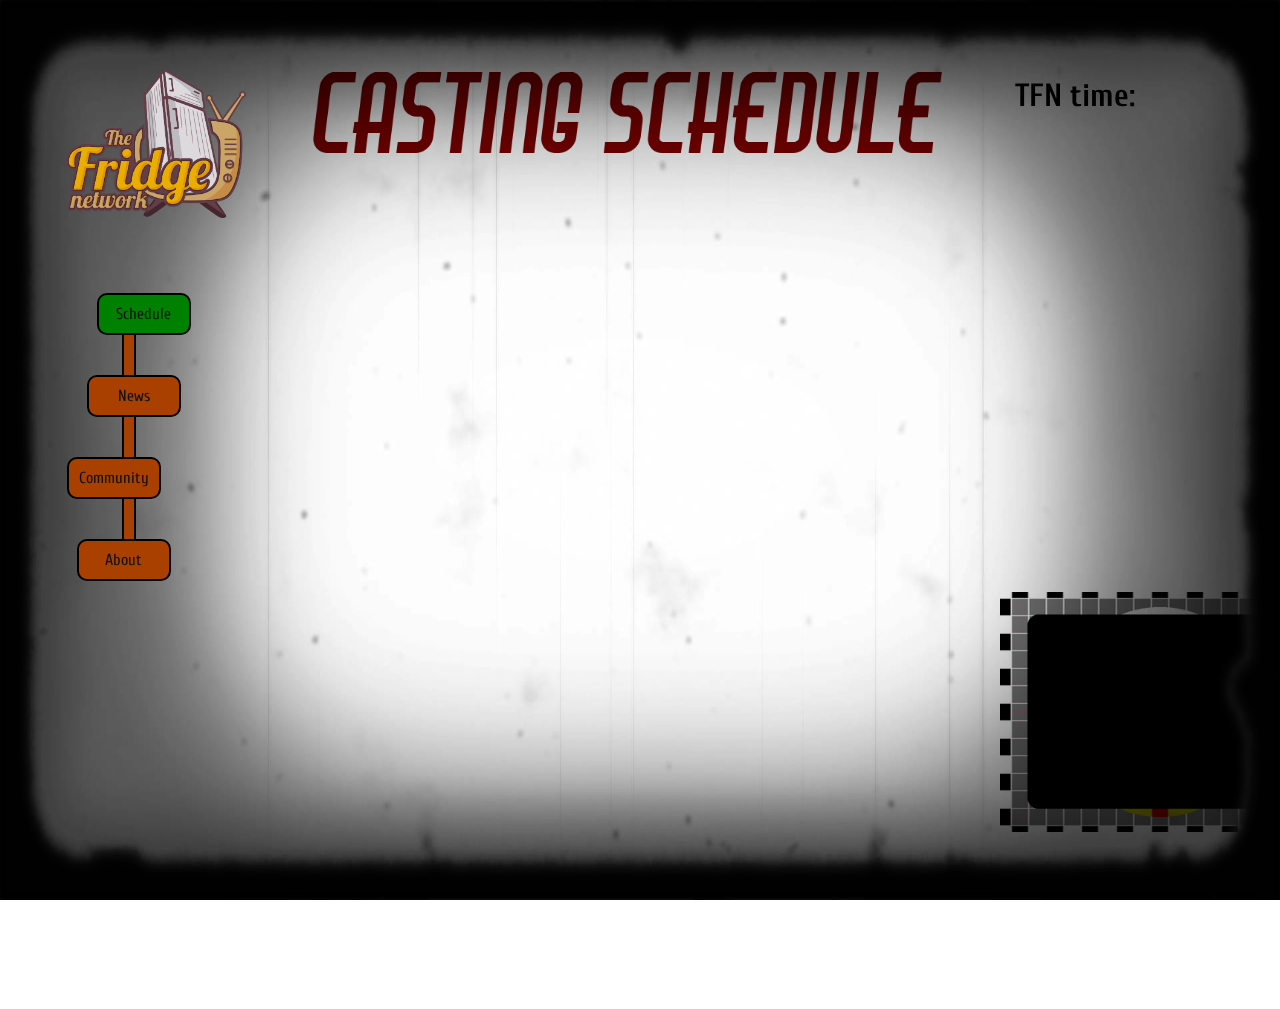
<file: index.html>
<!DOCTYPE html>
<html>

    <head>
        <title>The Fridge Network</title>
        <link rel="stylesheet" href="TFN.css"/>
        <link rel="icon" href="img/TFNicon.jpg" sizes="32x32"/>
        <meta name="viewport" content="width=device-width">
    </head>
    <body>

        <section class="logo">
            <img src="img/logo.png" />
        </section>

        <section class="menu">
            <!-- <img src="img/menu.png" /> -->
            <ul>
                <li><a href="index" id="schedule" class="active">Schedule</a></li>
                <li><a href="news" id="news">News</a></li>
                <li><a href="community" id="community">Community</a></li>
                <li><a href="about" id="about">About</a></li>
                <li><div id="bar"></div></li>
            </ul>
        </section>

        <section class="title">
            <img src="img/schedule.png" alt="Schedule"/>
        </section>

        <section class="info" id="calendar">
            <iframe
                src="https://script.google.com/macros/s/AKfycbxcvTPAvg7b4qOT1ke_M_kfd_9FxIfWBn0fgv6nxPmqiH8Zpe_m/exec?css=https://cdn.rawgit.com/SamJanssens/SamJanssens.github.io/df6e7366/calendar.css"
                style="border-width:0"
                width="100%"
                height="100%"
                frameborder="0">
            </iframe>
        </section>

        <section class="twitch">
            <img src="img/twitch.png"/>
            <iframe
                src="https://player.twitch.tv/?channel=thefridgenetwork&muted=true"
                height="169"
                width="100%"
                frameborder="0"
                scrolling="no"
                allowfullscreen="true">
            </iframe>
        </section>

        <section class="clock">
            <p>TFN time:</p>
            <iframe src="https://freesecure.timeanddate.com/clock/i5z1azuy/n250/fn10/fs36/ftb" frameborder="0" width="100%" height="44"></iframe>

        </section>

        <section class="overlay">
            <img src="img/overlay.png" />
        </section>

    </body>
</html>
</file>
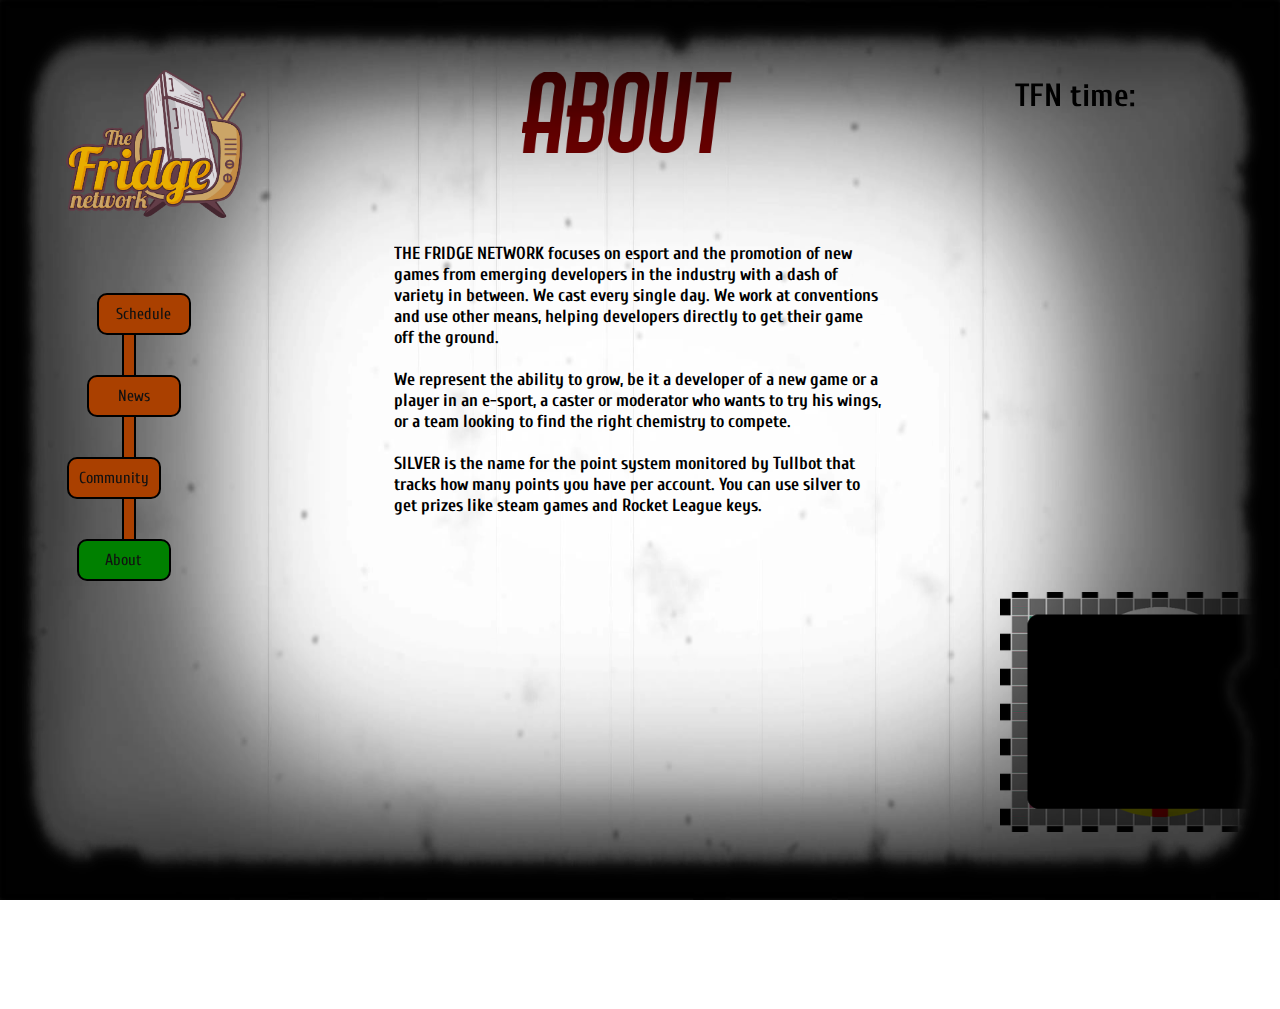
<file: about.html>
<!DOCTYPE html>
<html>

    <head>
        <title>The Fridge Network</title>
        <link rel="stylesheet" href="TFN.css"/>
        <link rel="icon" href="img/TFNicon.jpg" sizes="32x32">
        <meta name="viewport" content="width=device-width">
    </head>
    <body>

        <section class="logo">
            <img src="img/logo.png" />
        </section>

        <section class="menu">
            <!-- <img src="img/menu.png" /> -->
            <ul>
                <li><a href="index" id="schedule">Schedule</a></li>
                <li><a href="news" id="news">News</a></li>
                <li><a href="community" id="community">Community</a></li>
                <li><a href="about" id="about" class="active">About</a></li>
                <li><div id="bar"></div></li>
            </ul>
        </section>

        <section class="title">
            <img src="img/about.png" alt="about"/>
        </section>

        <section class="info" >
            <p id="about">
                THE FRIDGE NETWORK focuses on esport and the promotion of new games from emerging developers in the industry with a dash of variety in between. We cast every single day. We work at conventions and use other means, helping developers directly to get their game off the ground.<br /><br />We represent the ability to grow, be it a developer of a new game or a player in an e-sport, a caster or moderator who wants to try his wings, or a team looking to find the right chemistry to compete.<br /><br />
                SILVER is the name for the point system monitored by Tullbot that tracks how many points you have per account.  You can use silver to get prizes like steam games and Rocket League keys.
            </p>
        </section>

        <section class="twitch">
            <img src="img/twitch.png"/>
            <iframe
                src="https://player.twitch.tv/?channel=thefridgenetwork&muted=true"
                height="169"
                width="100%"
                frameborder="0"
                scrolling="no"
                allowfullscreen="true">
            </iframe>
        </section>

        <section class="clock">
            <p>TFN time:</p>
            <iframe src="https://freesecure.timeanddate.com/clock/i5z1azuy/n250/fn10/fs36/ftb" frameborder="0" width="100%" height="44"></iframe>

        </section>

        <section class="overlay">
            <img src="img/overlay.png" />
        </section>

    </body>
</html>
</file>
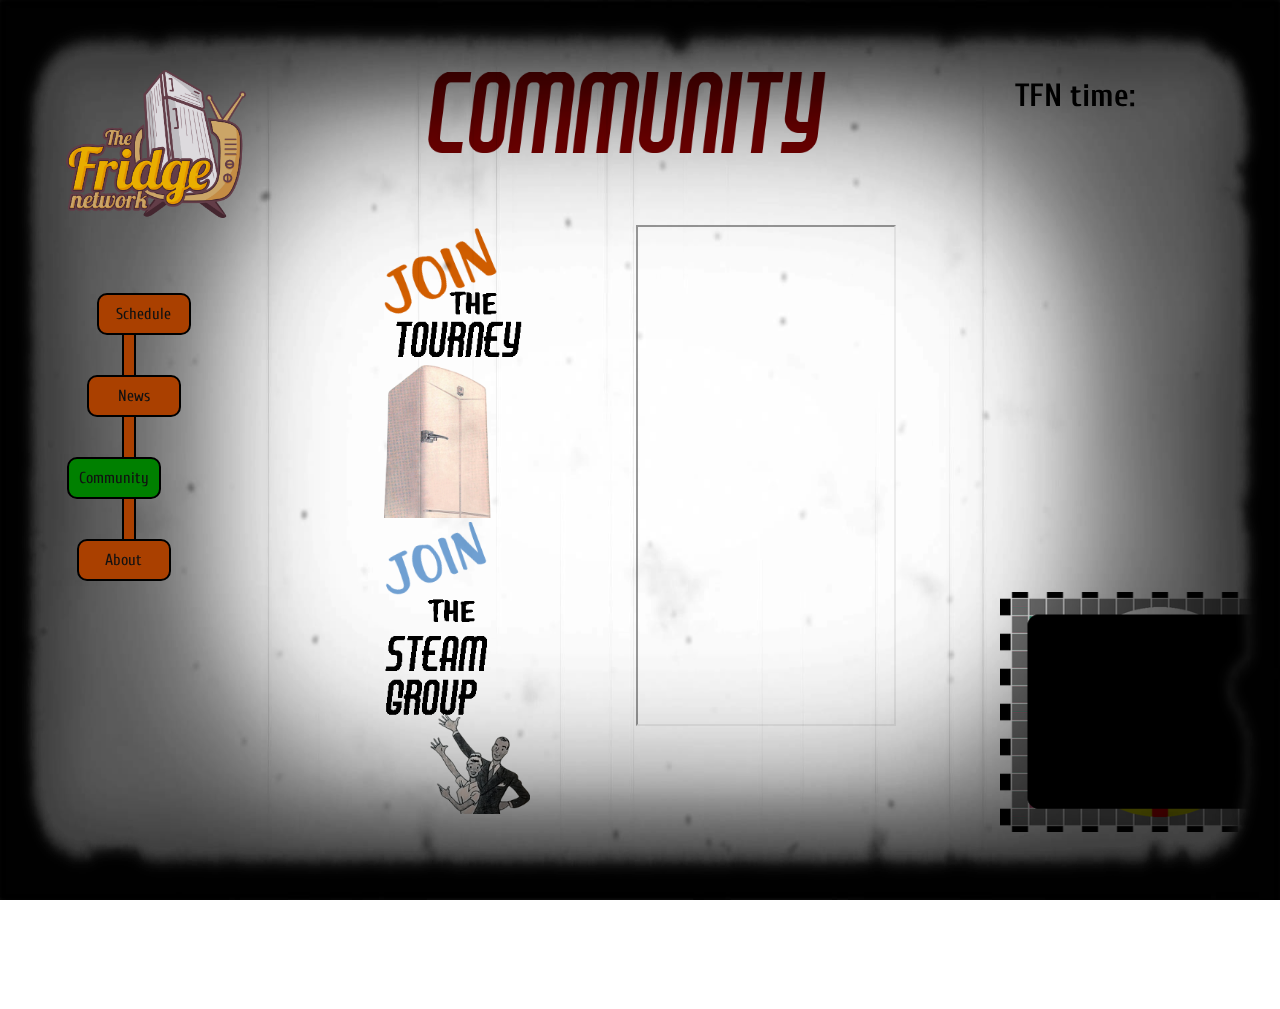
<file: community.html>
<!DOCTYPE html>
<html>

    <head>
        <title>The Fridge Network</title>
        <link rel="stylesheet" href="TFN.css"/>
        <link rel="icon" href="img/TFNicon.jpg" sizes="32x32">
        <meta name="viewport" content="width=device-width">
    </head>
    <body>

        <section class="logo">
            <img src="img/logo.png" />
        </section>

        <section class="menu">
            <ul>
                <li><a href="index" id="schedule">Schedule</a></li>
                <li><a href="news" id="news">News</a></li>
                <li><a href="community" id="community" class="active">Community</a></li>
                <li><a href="about" id="about">About</a></li>
                <li><div id="bar"></div></li>
            </ul>
        </section>

        <section class="title">
            <img src="img/community.png" alt="community"/>
        </section>

        <section class="info" >
            <iframe
            src="https://discordapp.com/widget?id=187041544665169921&amp;theme=dark"
            width="100%"
            height="500"
            allowtransparency="true"
            id="discord">
            </iframe>
            <a href="http://battlefy.com/thefridgenetwork" target="_blank"><img src="img/battlefyJoin.png" alt="Battlefy" id="battlefy"/></a><br />
            <a href="http://steamcommunity.com/groups/thefridgenetwork" target="_blank" id="steam"><img src="img/steamJoin.png" alt="Twitch" /></a>
        </section>

        <section class="twitch">
            <img src="img/twitch.png"/>
            <iframe
                src="https://player.twitch.tv/?channel=thefridgenetwork&muted=true"
                height="169"
                width="100%"
                frameborder="0"
                scrolling="no"
                allowfullscreen="true">
            </iframe>
        </section>

        <section class="clock">
            <p>TFN time:</p>
            <iframe src="https://freesecure.timeanddate.com/clock/i5z1azuy/n250/fn10/fs36/ftb" frameborder="0" width="100%" height="44"></iframe>

        </section>

        <section class="overlay">
            <img src="img/overlay.png" />
        </section>

    </body>
</html>
</file>
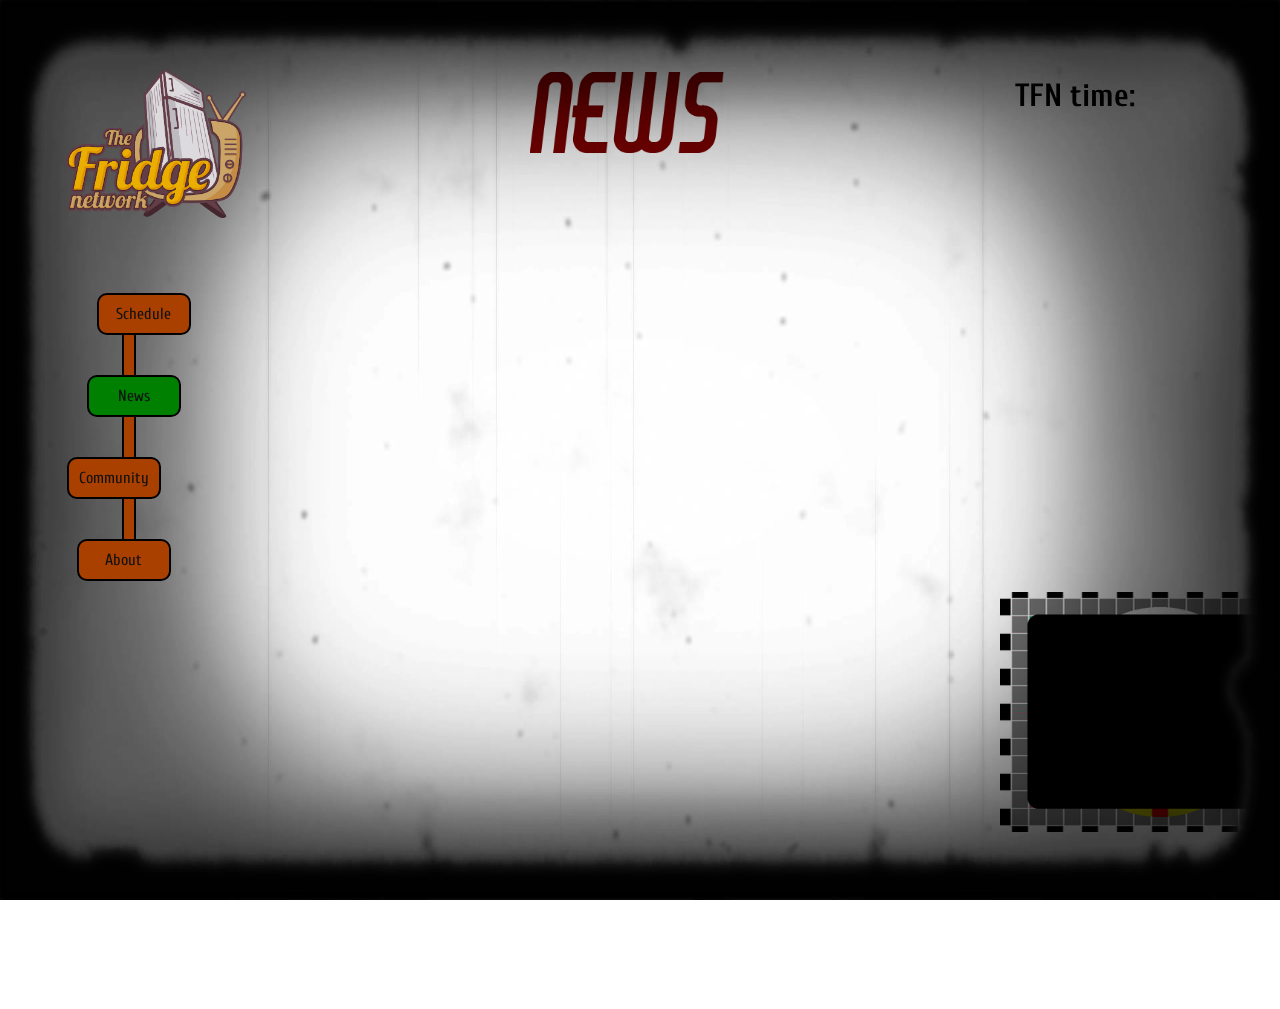
<file: news.html>
<!DOCTYPE html>
<html>

    <head>
        <title>The Fridge Network</title>
        <link rel="stylesheet" href="TFN.css"/>
        <link rel="icon" href="img/TFNicon.jpg" sizes="32x32">
        <meta name="viewport" content="width=device-width">
    </head>
    <body>

        <section class="logo">
            <img src="img/logo.png" />
        </section>

        <section class="menu">
            <!-- <img src="img/menu.png" /> -->
            <ul>
                <li><a href="index" id="schedule">Schedule</a></li>
                <li><a href="news" id="news" class="active">News</a></li>
                <li><a href="community" id="community">Community</a></li>
                <li><a href="about" id="about">About</a></li>
                <li><div id="bar"></div></li>
            </ul>
        </section>

        <section class="title">
            <img src="img/news.png" alt="news"/>
        </section>

        <section class="info" id="twitter">
            <a class="twitter-timeline" data-theme="light" data-height="100%" href="https://twitter.com/fridge_network?ref_src=twsrc%5Etfw" data-chrome="transparent nofooter" data-width="520px"></a>
            <script async src="https://platform.twitter.com/widgets.js" charset="utf-8"></script>
        </section>

        <section class="twitch">
            <img src="img/twitch.png"/>
            <iframe
                src="https://player.twitch.tv/?channel=thefridgenetwork&muted=true"
                height="169"
                width="100%"
                frameborder="0"
                scrolling="no"
                allowfullscreen="true">
            </iframe>
        </section>

        <section class="clock">
            <p>TFN time:</p>
            <iframe src="https://freesecure.timeanddate.com/clock/i5z1azuy/n250/fn10/fs36/ftb" frameborder="0" width="100%" height="44"></iframe>

        </section>

        <section class="overlay">
            <img src="img/overlay.png" />
        </section>

    </body>
</html>
</file>
<file: TFN.css>
@import url('https://fonts.googleapis.com/css?family=Cuprum');
/*section body*/
body{
    background-color: #fff;
    height: 100%;
}
/*/section*/
/*section overlay*/
.overlay{
    position: fixed;
    top: 0;
    bottom: 0;
    left: 0;
    right: 0;
    pointer-events: none;
    z-index: 12;
}
.overlay img{
    height: 100vh;
    width: 100%;
}
/*/section*/
/*section logo*/
.logo{
    position: absolute;
    top: 0.2%;
    left: 0.5%;
    height: 3.5%;
    width: 5%;
    z-index: 13;
}
.logo img{
    height: 100%;
}
@media only screen and (min-width: 800px){
    .logo{
        top: 6%;
        left: 4.5%;
        display: block;
        height: 20%;
    }
}
/*/section*/
/*section menu*/
.menu{
    display: block;
    position: absolute;
    top: 0%;
    left: 7%;
    z-index: 13;
}
.menu ul{
    list-style: none;
    padding: 0;
    margin: 0;
}
.menu li{
    text-align: center;
    float: left;
}
.menu a{
    text-decoration: none;
    color: #eeeeee;
    display: block;
    padding-left: 10px;
    padding-right: 10px;
    font-family: 'Cuprum', sans-serif;
}

.menu a:hover{
    background-color: #000000;
}

.menu a.active{
    color: #ee0000;
}


@media only screen and (min-width: 800px){
    .menu{
        display: block;
        position: absolute;
        top: 32.6%;
        left: 6%;
        z-index: 13;
    }
    .menu ul{
        list-style: none;
        padding: 0;
        margin: 0;
    }
    .menu li{
        margin-bottom: 40px;
        text-align: center;
        float: none;
    }
    .menu a{
        text-decoration: none;
        background-color: #aa4000;
        color: #111;
        display: block;
        padding: 10px;
        border-radius: 10px;
        border: 2px solid #000;
    }

    .menu a:hover{
        background-color: #c3b200;
    }

    .menu a.active{
        background-color: green;
        color: #111;
    }

    .menu #schedule{
        position: relative;
        left: 20px;
    }
    .menu #news{
        position: relative;
        left: 10px;
    }
    .menu #community{
        position: relative;
        left: -10px;
    }
    .menu #about{
        position: relative;
        left: -0px;
    }
    .menu #bar{
        display: block;
        z-index: -1;
        position: relative;
        left: 45px;
        bottom: 300px;
        background-color: #aa4000;
        width: 10px;
        height: 250px;
        border: 2px solid #000;
    }
}

/*/section*/
/*section title*/
.title{
    position: absolute;
    top: 10%;
    width: 100%;
    height: 5%;
}
.title img{
    display: block;
    height: 100%;
    margin-left: auto;
    margin-right: auto;
}
@media only screen and (min-width: 800px){
    .title{
        top: 8%;
        left: 24%;
        width: 50%;
        height: 9%;
    }
    .title img{
        height: 100%;
        width: auto;
    }
}
/*/section*/
/*section twitch*/
.twitch{
    display: None;
    position: absolute;
    top: 65.8%;
    left: 78.1%;
    height: 30%;
}
@media only screen and (min-width: 800px){
    .twitch{
        display: block;
    }
}
.twitch img{
    height: 240px;
}

.twitch iframe{
    z-index: 11;
    position: relative;
    width: 280px;
    top: -215px;
    left: 18px;
}
/*/section*/
/*section info*/
.info{
    position: absolute;
    top: 18%;
    left: 5%;
    width: 90%;
    height: 70%;
    z-index: 11;
}
.info p{
    font-family: 'Cuprum', sans-serif;
    font-weight: bold;
    font-size: 1.1em;
}
.info #discord{
    float: right;
    width: 50%;
    height: 100%;
}
#calendar.info{
    position: absolute;
    top: 18%;
    width: 90%;
    left: 5%;
    height: 75%;
    z-index: 11;
}
#twitter.info{
    position: absolute;
    top: 18%;
    height: 70%;
    width: 90%;
    left: 5%;
    text-align: center;
}

.info #about{
    margin-left: 10px;
    margin-right: 10px;
    height: 100%;
    overflow-y: auto;
}

.info img{
    height: 50%;
}

@media only screen and (min-width: 800px){
    .info{
        top: 25%;
        left: 30%;
        width: 40%;
        height: 65%;
    }
    .info #discord{
        height: 85%;
    }
    #calendar.info{
        width: 55%;
        left: 22%;
    }
    #twitter.info{
        width: 40%;
        left: 30%;
    }

}

/*/section*/
/*section clock*/
.clock{
    display: None;
    z-index: -1;
    position: absolute;
    top: 5%;
    left: 75%;
}
@media only screen and (min-width: 1250px){
    .clock{
        display: block;
    }
}
.clock p{
    position: relative;
    left: 55px;
    font-family: 'Cuprum', sans-serif;
    font-weight: bold;
    font-size: 2em;
    margin-bottom: -10px;

}
/*/section*/
</file>
